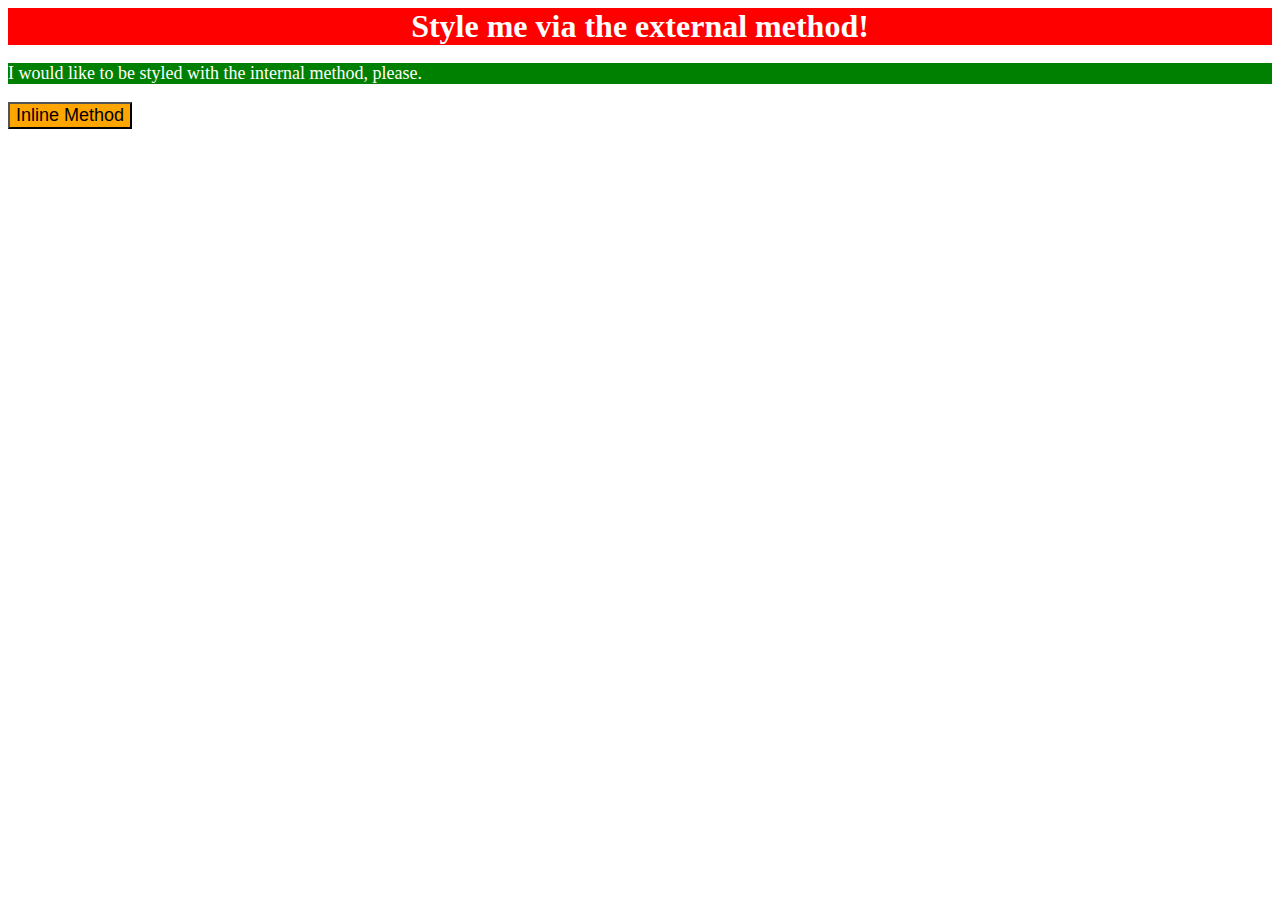
<file: foundations/01-css-methods/index.html>
<!DOCTYPE html>
<html lang="en">
<head>
  <meta charset="UTF-8">
  <meta http-equiv="X-UA-Compatible" content="IE=edge">
  <meta name="viewport" content="width=device-width, initial-scale=1.0">
  <title>Methods for Adding CSS</title>
  <style>
    p {
      background-color: green;
      color: white;
      font-size: 18px;
    }
  </style>
  <link rel="stylesheet" href="styles.css" />
</head>
<body>
  <div>Style me via the external method!</div>
  <p>I would like to be styled with the internal method, please.</p>
  <button style="background-color: orange; font-size: 18px;">Inline Method</button> 
</body>
</html>
</file>
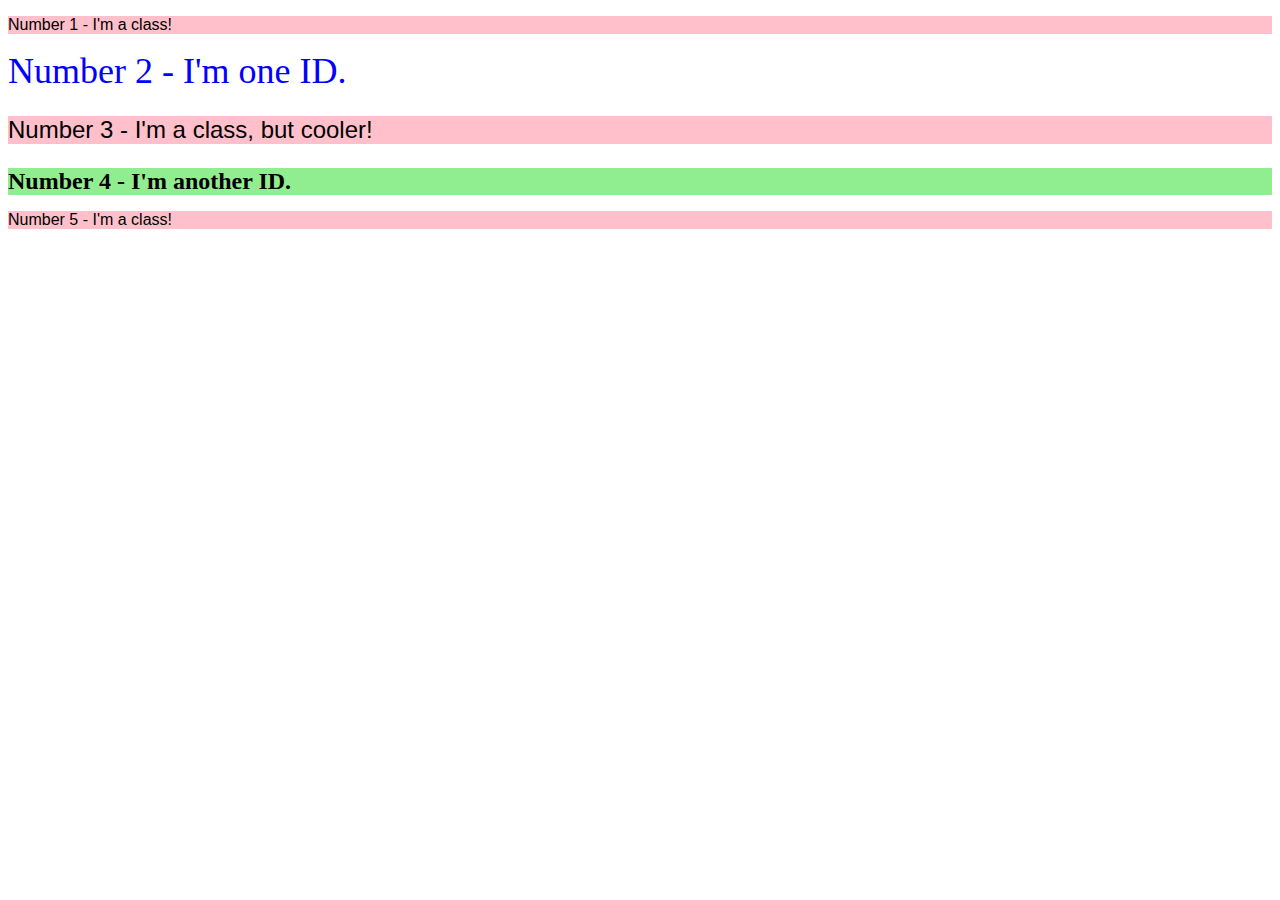
<file: foundations/02-class-id-selectors/index.html>
<!DOCTYPE html>
<html lang="en">
<head>
  <meta charset="UTF-8">
  <meta http-equiv="X-UA-Compatible" content="IE=edge">
  <meta name="viewport" content="width=device-width, initial-scale=1.0">
  <title>Class and ID Selectors</title>
  <link rel="stylesheet" href="style.css">
</head>
<body>
  <p class="odd_numbers">Number 1 - I'm a class!</p>
  <div id="second">Number 2 - I'm one ID.</div>
  <p class="odd_numbers third" >Number 3 - I'm a class, but cooler!</p>
  <div id="fourth">Number 4 - I'm another ID.</div>
  <p class="odd_numbers">Number 5 - I'm a class!</p>
</body>
</html>
</file>
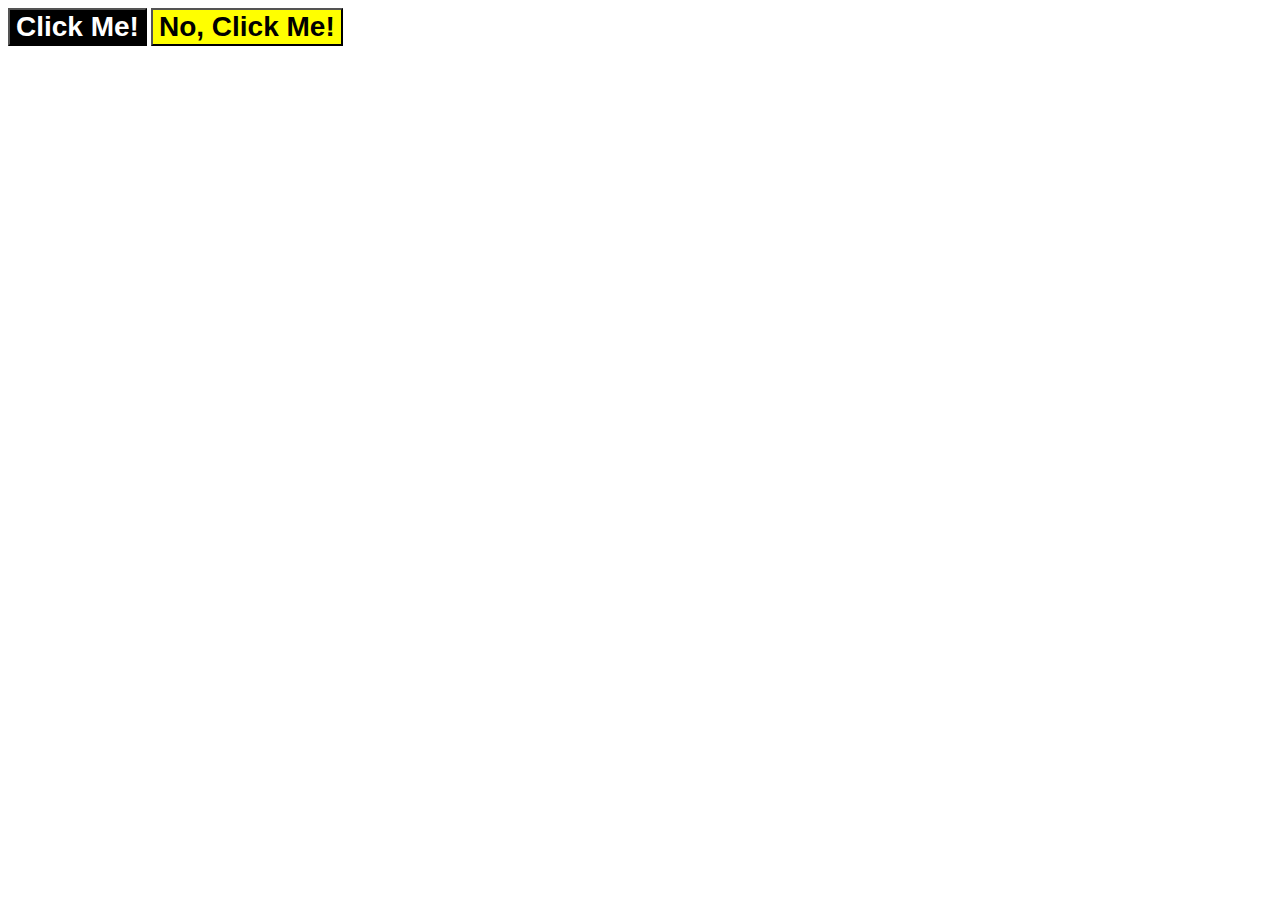
<file: foundations/03-grouping-selectors/index.html>
<!DOCTYPE html>
<html lang="en">
<head>
  <meta charset="UTF-8">
  <meta http-equiv="X-UA-Compatible" content="IE=edge">
  <meta name="viewport" content="width=device-width, initial-scale=1.0">
  <title>Grouping Selectors</title>
  <link rel="stylesheet" href="style.css">
</head>
<body>
  <button class="bold_button first">Click Me!</button>
  <button class="bold_button second">No, Click Me!</button>
</body>
</html>
</file>
<file: foundations/01-css-methods/styles.css>
div {
    background-color: red;
    color: white;
    font-size: 32px;
    text-align: center;
    font-weight: bold;
}
</file>
<file: foundations/02-class-id-selectors/style.css>
.odd_numbers {
    background-color: pink;
    font-family: Verdana, Geneva, Tahoma, sans-serif;
}

#second {
    color: blue;
    font-size: 36px;
}

.third {
    font-size: 24px;
}

#fourth {
    background-color: lightgreen;
    font-size: 24px;
    font-weight: bold;
}
</file>
<file: foundations/03-grouping-selectors/style.css>
.bold_button {
     font-family: Helvetica, "Times New Roman", sans-serif;
     font-size: 28px;
     font-weight: bold;
 }

 .bold_button.first {
     background-color: black;
     color: white;
 }

 .bold_button.second {
     background-color: yellow;
 }
</file>
